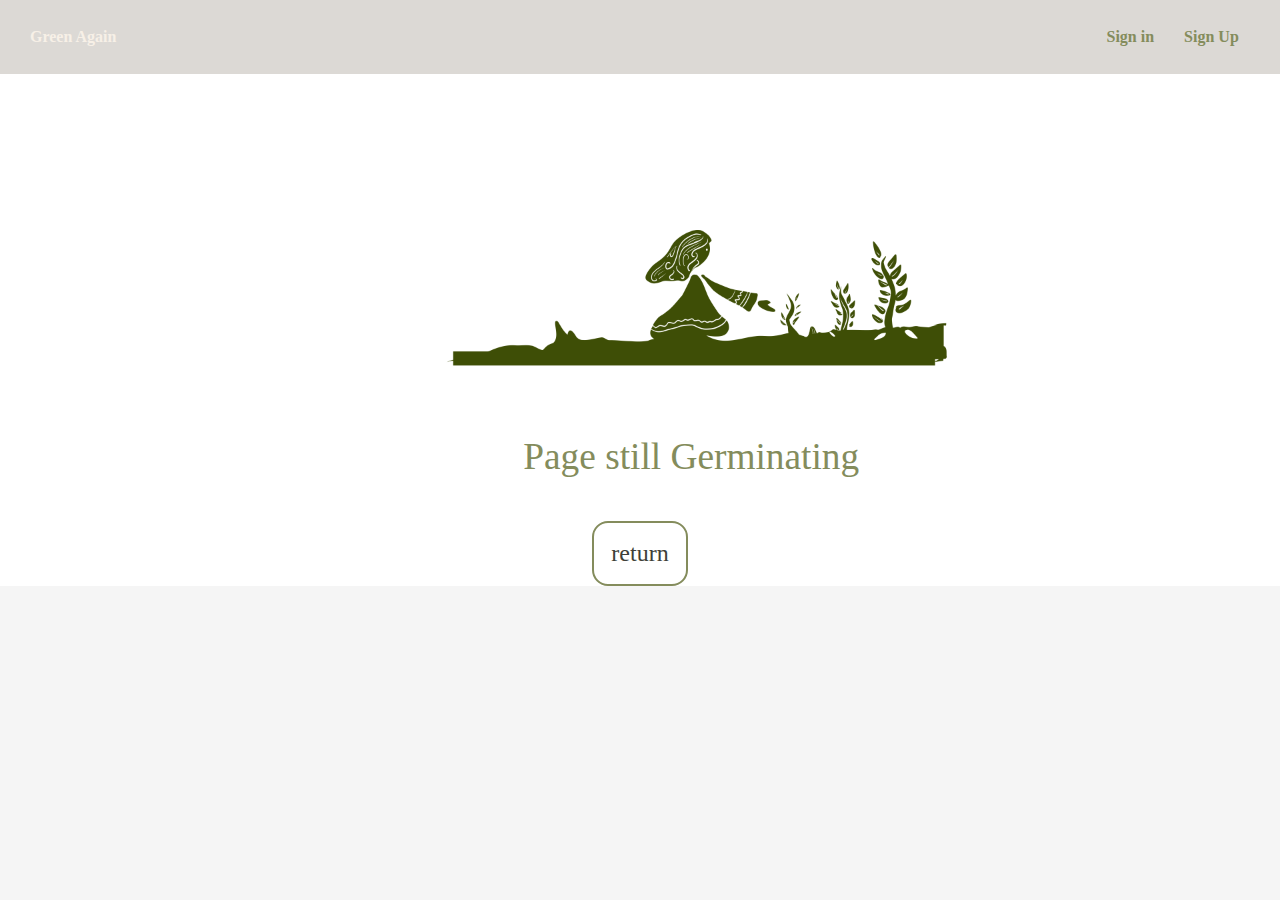
<file: index404.html>
<head>

    <meta charset="UTF-8"/>
    <meta name="viewport" content="width=device, initial-scale=1.0">
    <meta http-equiv="X-UA-Compatible" content="ie-edge"/>

    <title>
        Going Green
    </title>
               
    
    <link rel="stylesheet" href="error/style.css"/>
    <link rel="stylesheet" href="https://unpkg.com/swiper/swiper-bundle.min.css"/>

</head>



    <body>
        <nav>
            <div class="logo">Green Again</div>
            <div class="nav-links">
                <ul>
                    <div class="nav-button"><li><a href="index404.html" >Sign in</a></li></div>
                    <div class="nav-button"><li><a href="index404.html"> Sign Up</a></li></div>  
                </ul>
            </div>  
        </nav>

        <div class="container">
            <img class="ops" src="img/page1/Girl.png" />
            <br />
            <h1>Page still Germinating</h1>
            <br />
            <div class="button" onclick="location.href='index.html'" >
                <div class="buttext">
                    return
                </div>
            </div>
        </div>

        
    </body>
</html>
</file>
<file: error/style.css>
/* ------------------------------------------------
variables for colors
------------------------------------------------ */


:root {
    /* colors */

        --navigationBackground: #DCD9D5;
        --darkBackground: #3E3F38;
        --lightBackground: #F5F5F5;
    
        /* headings texts */
        --heading1: #848C5C;
        --heading2: #4A514E;
        --text: #3E3F38;
        --link: #c0cd47;


        /* link */


         /* linked texts */
         --passivetext: #848C5C;
         --hovertext: #3E3F38;
         --activetext: #4A514E;
        
        /* button */
        --buttonborder: #848C5C;
        --buttonpassive: rgb(255, 255, 255);
        --buttonhover: #f0f0be;
        --buttonactive: #848C5C;
        --buttontexthover: #ffffff;



      }
    
/* ------------------------------------------------
Scroll bar
------------------------------------------------ */




      html {
        scroll-behavior: smooth;
      }
    
    
    /* Scroll bar region */
      ::-webkit-scrollbar {
        width: 15px;
        }
    
        /* Track */
        ::-webkit-scrollbar-track {
        background: var(--backblack);
        }
        
        /* Handle */
        ::-webkit-scrollbar-thumb {
        background: var(--backgold);
        border-radius: 5px;
        }
    
        /* Handle on hover */
        ::-webkit-scrollbar-thumb:hover {
        background: var(--passivetext); 
        }
    
    
        a, a:hover, a:focus, a:active {
            text-decoration: none;
            color: inherit;
       }
    
    
/* ------------------------------------------------
Body and globals
------------------------------------------------ */



    body {
        margin: 0;
        padding: 0;
        overflow-x: hidden;
        font-family: 'Microsoft JhengHei UI';
        list-style: none;
        box-sizing: border-box;
        background: var(--lightBackground);
    }
    
    h1 {
        font-family: 'Tahoma';
        font-size: 28pt;
        font-weight: lighter;
        color: var(--heading1);
        margin-left: 8%;
    }

    h2 {
        font-family: 'Microsoft JhengHei UI';
        font-size: 18pt;
        font-weight: lighter;
        color: var(--heading2);
        margin-left: 8%; 
    }




/* tablet */

    @media screen and (max-width: 820px) {


        h1 {
            font-size: 32pt;
            font-weight: lighter;
            margin-left: 8%;
        }
    
        h2 {
            font-size: 20pt;
            /* font-weight:bold; */
            margin-left: 8%; 
        }

    }

    /* mobile */

    @media screen and (max-width: 480px) {


        h1 {
            font-size: 22pt;
            font-weight: lighter;
            margin-left: 4%;
        }
    
        h2 {
            font-size: 16pt;
            font-weight: lighter;
            margin-left: 4%; 
            margin-right: 4%;
        }

    }




/* ------------------------------------------------
Navigation bar
------------------------------------------------ */

    nav {
        position: fixed;
        z-index: 100;
        height: 6vh;
        width: 96%;
        display: flex;
        justify-content: space-between;
        align-items: center;
        padding: 10px 30px;
        background-color: var(--navigationBackground);
        
    }
    
    .logo {
        color: rgb(247, 240, 231);
        font-weight: 600;
        font-size: 16px;
    
    }
    
    .nav-button {
        /* background-color: var(--buttonpassive);  */
        /* height: 8%; */
        margin-right: 10px;
    }

    .nav-button :hover{
        /* background-color: var(--buttonactive); s */
        
    }




    nav .nav-links ul {
        display: flex;
        flex-direction: row;
        /* padding-right: 100% !important; */
        /* right: 100%; */
    
    }

 
    
    nav .nav-links ul li {
        padding:  10px;
        
        list-style: none;
        font-size: 1.0em;
        font-weight: bold;
        color: var(--passivetext);
        /* background-color: aqua;     */
        margin: auto;
        
        
      
    }
    
    nav .nav-links ul li :hover {   
        color:var(--hovertext);
        transition: 0.1s;     
        cursor: pointer;
        } 
    
    nav .nav-links ul img {
        transform: scale(0.8);
        align-self:auto;
        padding: 10px;
    }
    
    nav .nav-links ul img:hover {
        cursor: pointer;
    }



/* Tablet */


    @media screen and (max-width: 820px) {
        nav {
        height: 5vh;            
        }
    }

    .square {
        background-color:var(--darkBackground);
        width: 100%;
        height: 10%; 
        }

    section {
        height: fit-content;
        overflow: hidden;
        /* background-color: var(--darkBackground); */
    }


    .container {
        background-color: #fff;
        margin: 0 auto;
        text-align: center;
        padding-top: 50px;
    }

.ops {
    width: 50%;
}



    .button{
        margin: auto;
        margin-bottom: 5px;
        width:fit-content;
        border-radius: 16px;
    
        border: solid 2px; 
        background-color: var(--buttonpassive);
        border-color: var(--buttonborder);
        align-items: center;   
    
        font-size: 1.5em;
        color: var(--text);
        text-align:center;
        padding: 17px;
      
    }
    
    .button:hover {
        background-color:var(--buttonhover);
        cursor: pointer;
        transition: 1s;
    }
    
    .button:active {
        background-color:var(--buttonactive);
        color: var(--buttontexthover);
        transition: 0.1s;
    }  



    span {
        font-size: 14px;
        color: #FFF;
        font-weight: normal;
        text-align: center;
    }
    
    span a {
        color: #FF0;
        text-decoration: none;
    }
    
    span a:hover {
        color: #F00;
    }
    
    @media screen and (max-width: 500px) {
        img {
            width: 70%;
        }
        .container {
            padding: 70px 10px 10px 10px;
        }
       
    }
</file>
